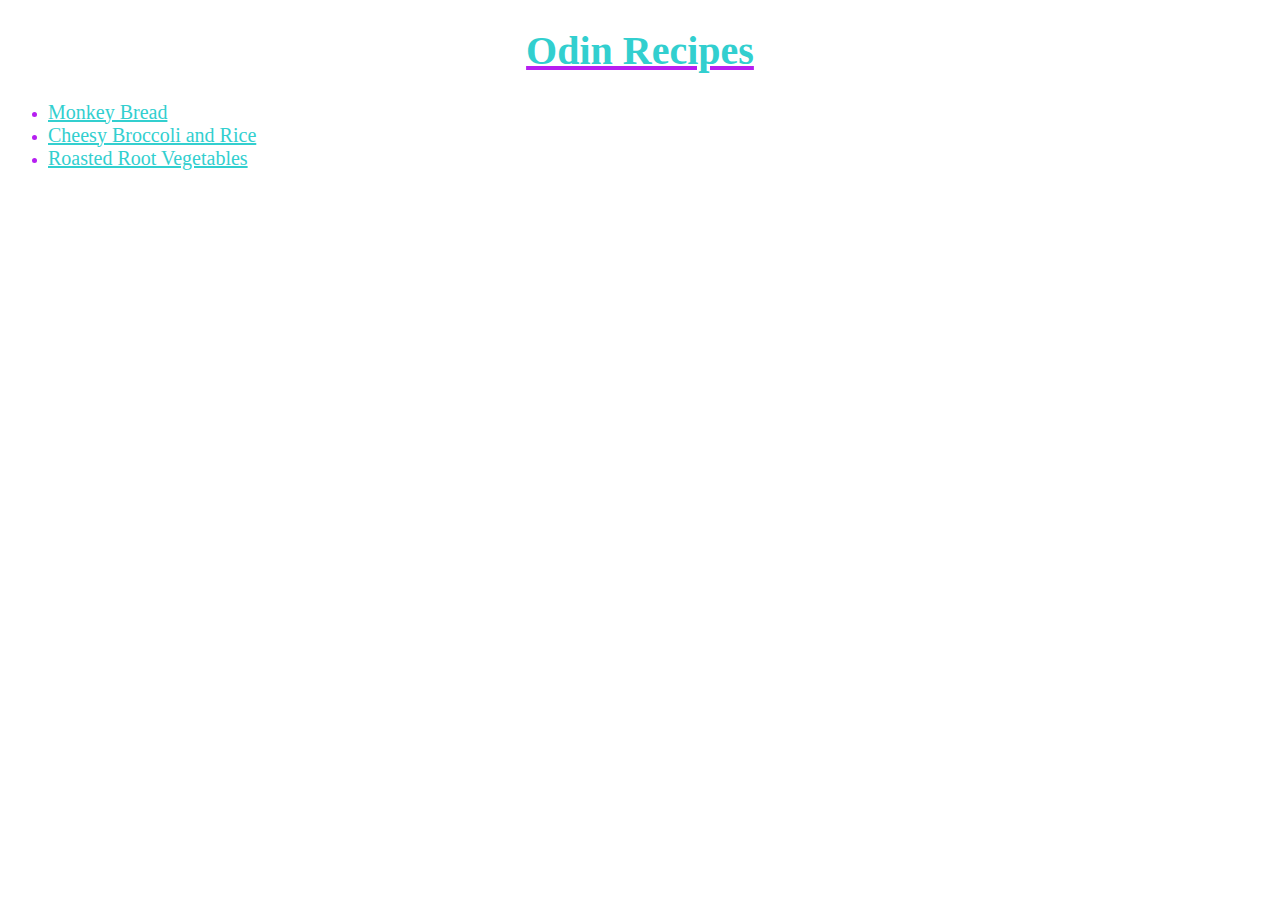
<file: index.html>
<!DOCTYPE html>
<html>
    <head>
        <title>Odin Recipe Site</title>
        <link rel="stylesheet" href="styles.css">
        <meta charset="UTF-8">
    </head>
    <body>
        <h1>Odin Recipes</h1>
        <!--Recipe list-->
        <ul>
            <li><a href="./recipes/monkeybread.html">Monkey Bread</a></li>
            <li><a href="./recipes/cheesybroccolirice.html">Cheesy Broccoli and Rice</a></li>
            <li><a href="./recipes/roastedveg.html">Roasted Root Vegetables</a></li>
        </ul>
    </body>
    </html>
</file>
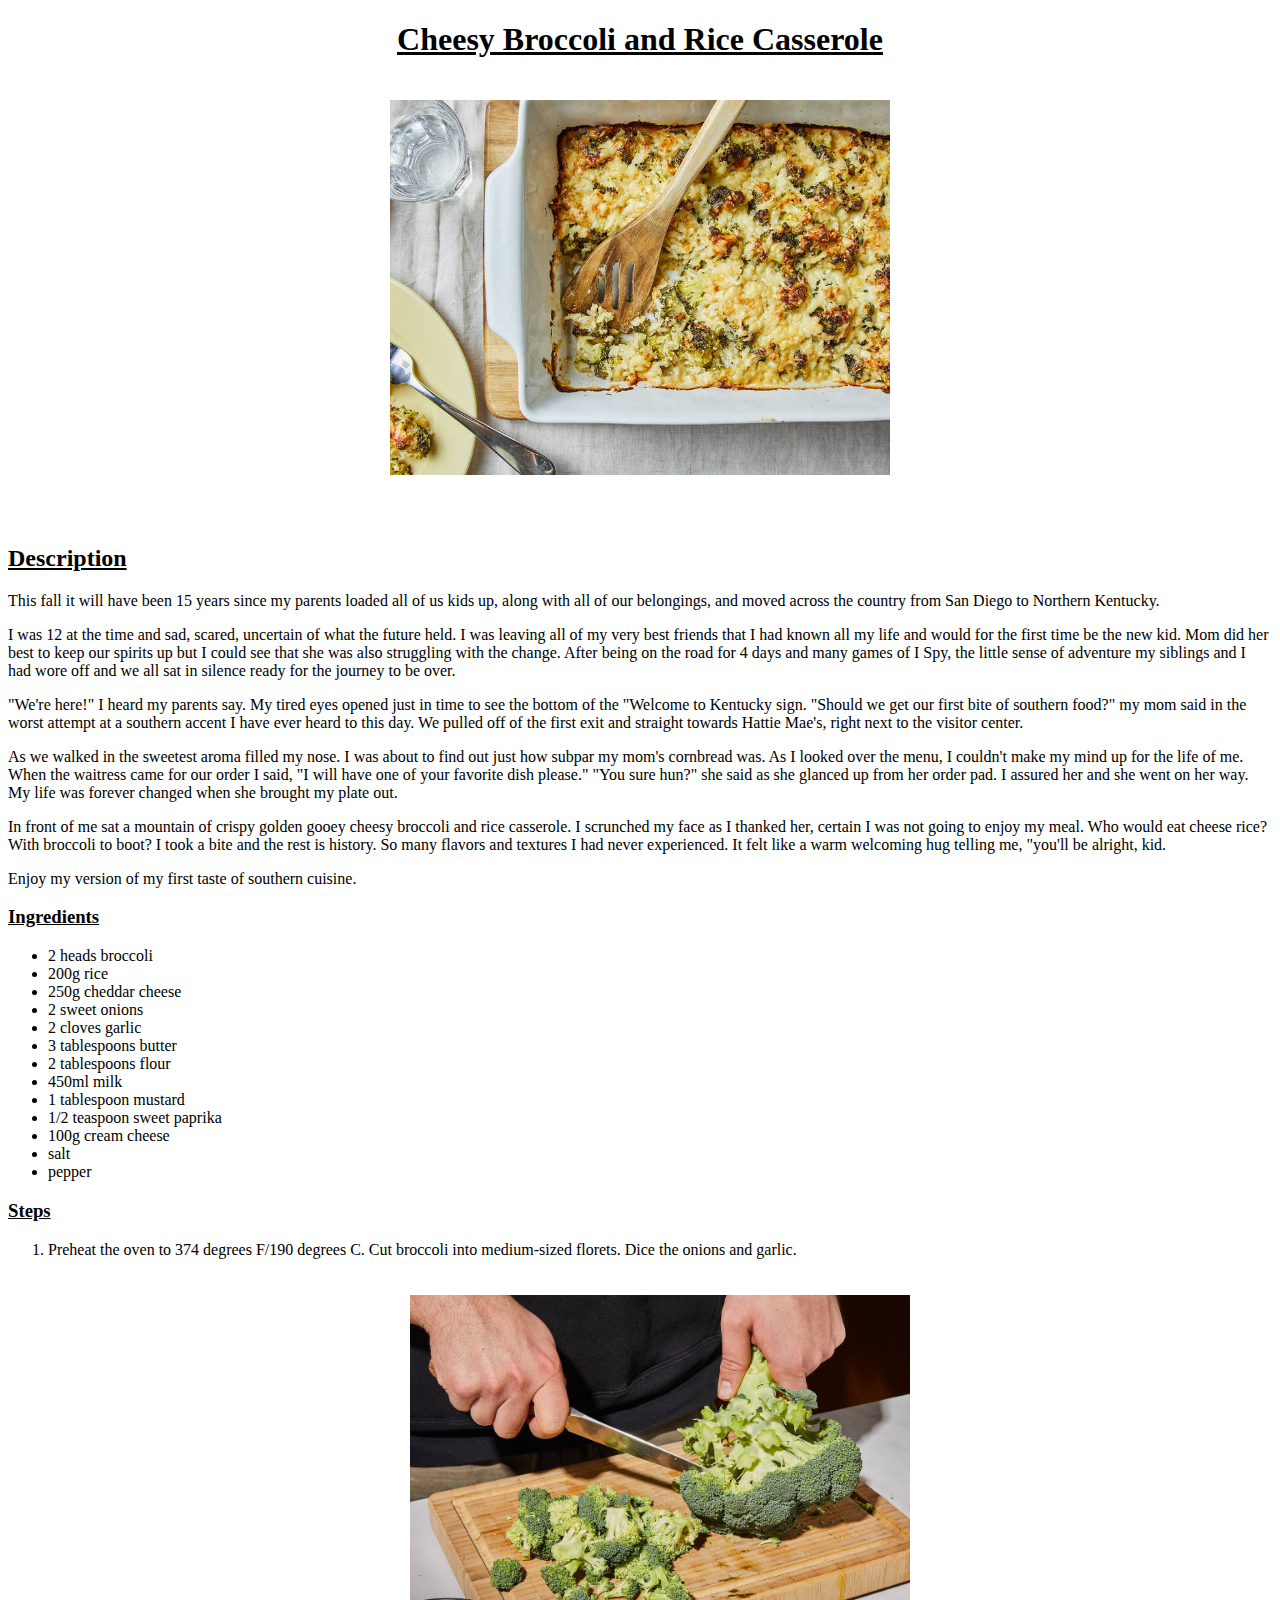
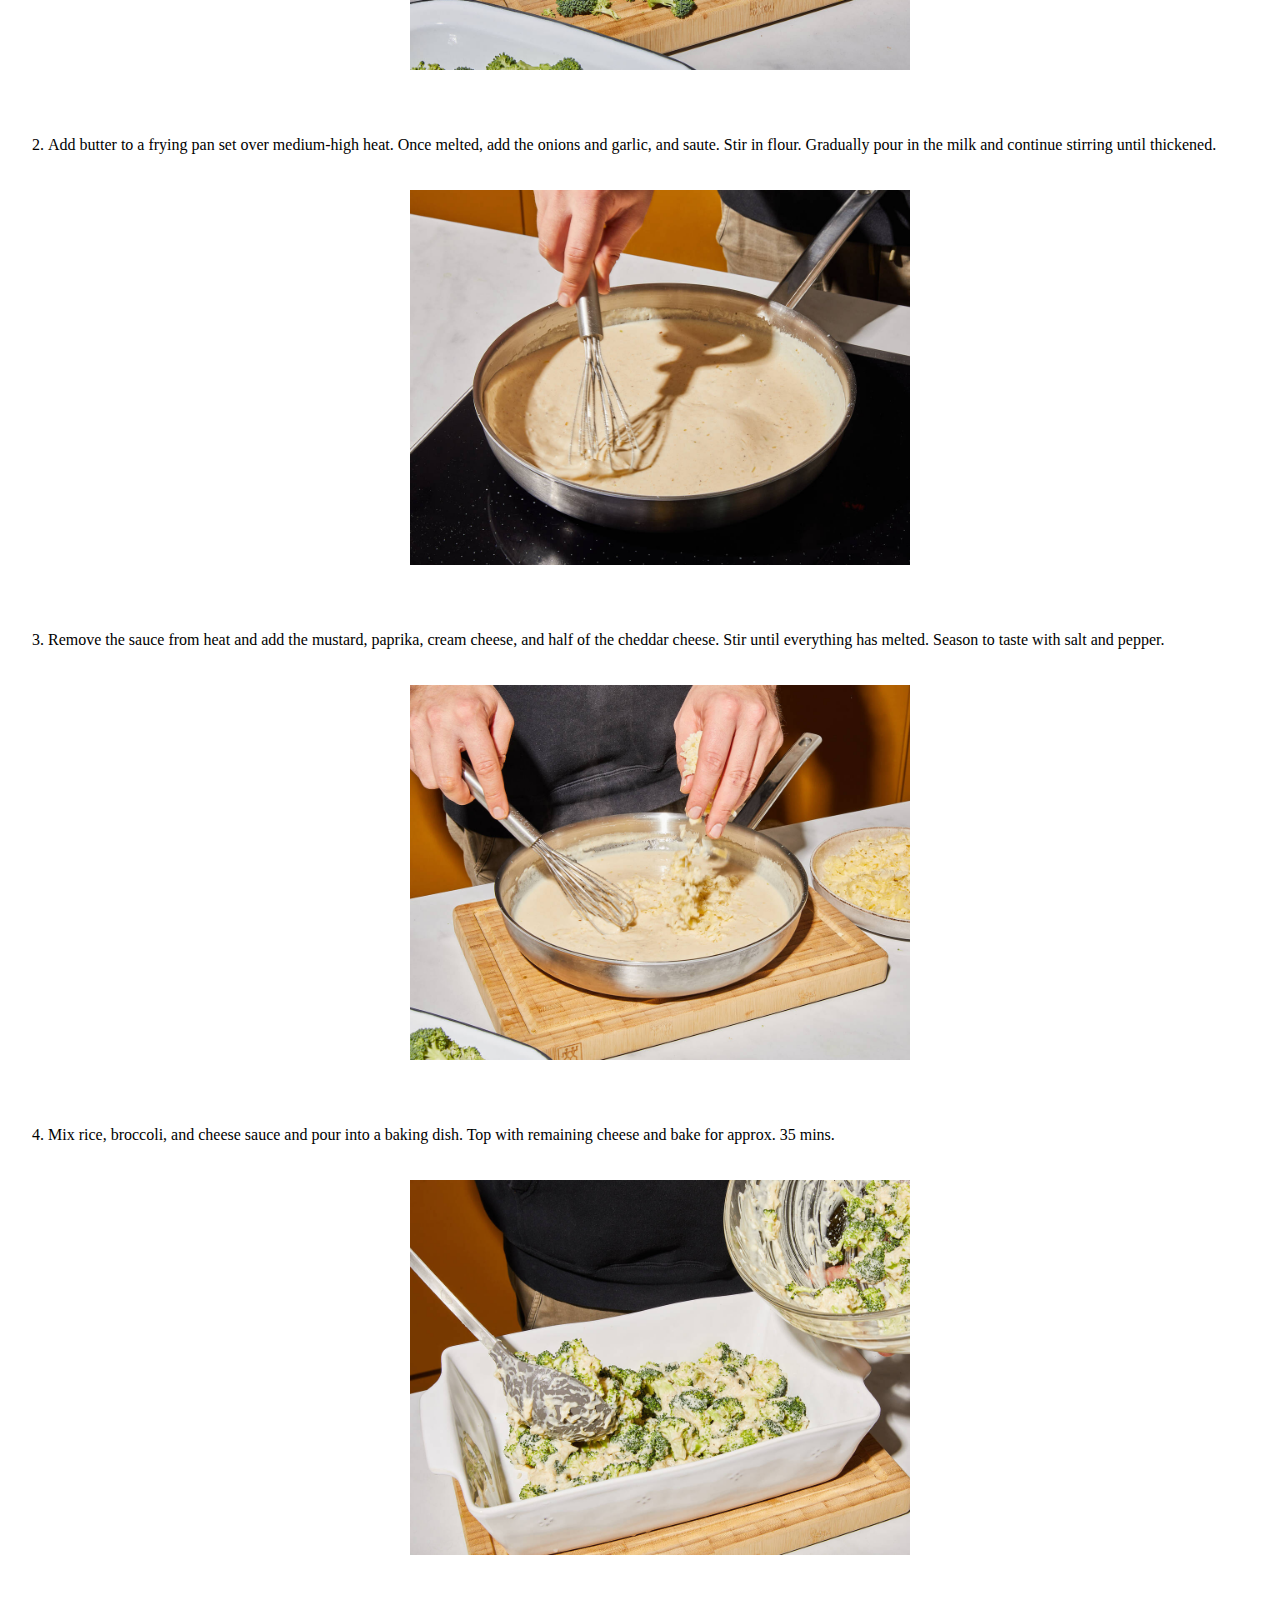
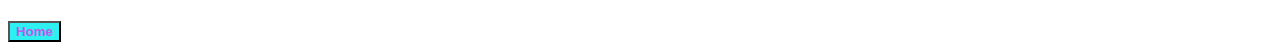
<file: recipes/cheesybroccolirice.html>
<!DOCTYPE html>
<html>
    <head>
        <title>Cheesy Broccoli and Rice Casserole|Odin Recipe Site</title>
        <meta charset="UTF-8">
        <link rel="stylesheet" href="./brocc_styles.css">
    </head>
    <body>
        <!--Start of recipe-->
        <h1 id="sec-header">Cheesy Broccoli and Rice Casserole</h1>
        <img src="../images/brocpic.jpeg" alt="Casserole dish with crispy golden cheesy broccoli rice. Wooden spoon sitting where a scoop was taken out">

        <!--Description/Backstory-->
        <h2 id="sec-header">Description</h2>
        <p>This fall it will have been 15 years since my parents loaded all of us kids up, along with all of our belongings, and moved across the country from San Diego to Northern Kentucky.</p>
        <p>I was 12 at the time and sad, scared, uncertain of what the future held. I was leaving all of my very best friends that I had known all my life and would for the first time be the new kid.
            Mom did her best to keep our spirits up but I could see that she was also struggling with the change. After being on the road for 4 days and many games of I Spy, the little sense of adventure
            my siblings and I had wore off and we all sat in silence ready for the journey to be over.</p>
        <p>"We're here!" I heard my parents say. My tired eyes opened just in time to see the bottom of the "Welcome to Kentucky sign. "Should we get our first bite of southern food?" my mom said in the 
            worst attempt at a southern accent I have ever heard to this day. We pulled off of the first exit and straight towards Hattie Mae's, right next to the visitor center.</p>
        <p>As we walked in the sweetest aroma filled my nose. I was about to find out just how subpar my mom's cornbread was. As I looked over the menu, I couldn't make my mind up for the life of me. 
            When the waitress came for our order I said, "I will have one of your favorite dish please." "You sure hun?" she said as she glanced up from her order pad. I assured her and she went on her way.
            My life was forever changed when she brought my plate out.</p>
        <p>In front of me sat a mountain of crispy golden gooey cheesy broccoli and rice casserole. I scrunched my face as I thanked her, certain I was not going to enjoy my meal. Who would eat cheese rice?
            With broccoli to boot? I took a bite and the rest is history. So many flavors and textures I had never experienced. It felt like a warm welcoming hug telling me, "you'll be alright, kid.</p>
        <p>Enjoy my version of my first taste of southern cuisine.</p>

        <!--Ingredients-->
        <h3 id="sec-header">Ingredients</h2>
        <ul>
            <li>2 heads broccoli</li>
            <li>200g rice</li>
            <li>250g cheddar cheese</li>
            <li>2 sweet onions</li>
            <li>2 cloves garlic</li>
            <li>3 tablespoons butter</li>
            <li>2 tablespoons flour</li>
            <li>450ml milk</li>
            <li>1 tablespoon mustard</li>
            <li>1/2 teaspoon sweet paprika</li>
            <li>100g cream cheese</li>
            <li>salt</li>
            <li>pepper</li>
        </ul>

        <!--Steps-->
        <h3 id="sec-header">Steps</h3>
        <ol>
            <li><p>Preheat the oven to 374 degrees F/190 degrees C. Cut broccoli into medium-sized florets. Dice the onions and garlic.</p>
            <img src="../images/broc1.jpeg" alt="Chopping broccoli on cutting board"></li>
            <li><p>Add butter to a frying pan set over medium-high heat. Once melted, add the onions and garlic, and saute. Stir in flour. Gradually pour in the milk and continue stirring until thickened.</p>
            <img src="../images/broc2.jpeg" alt="Whisking roux in pan"></li>
            <li><p>Remove the sauce from heat and add the mustard, paprika, cream cheese, and half of the cheddar cheese. Stir until everything has melted. Season to taste with salt and pepper.</p>
            <img src="../images/broc3.jpeg" alt="Sprinkling cheese into roux while whisking."></li>
            <li><p>Mix rice, broccoli, and cheese sauce and pour into a baking dish. Top with remaining cheese and bake for approx. 35 mins. </p>
            <img src="../images/broc4.jpeg" alt="Spooning cheesy broccoli and rice mix into casserole dish."></li>
        </ol>
        <a href="../index.html"><button>Home</button></a>
    </body>
</html>
</file>
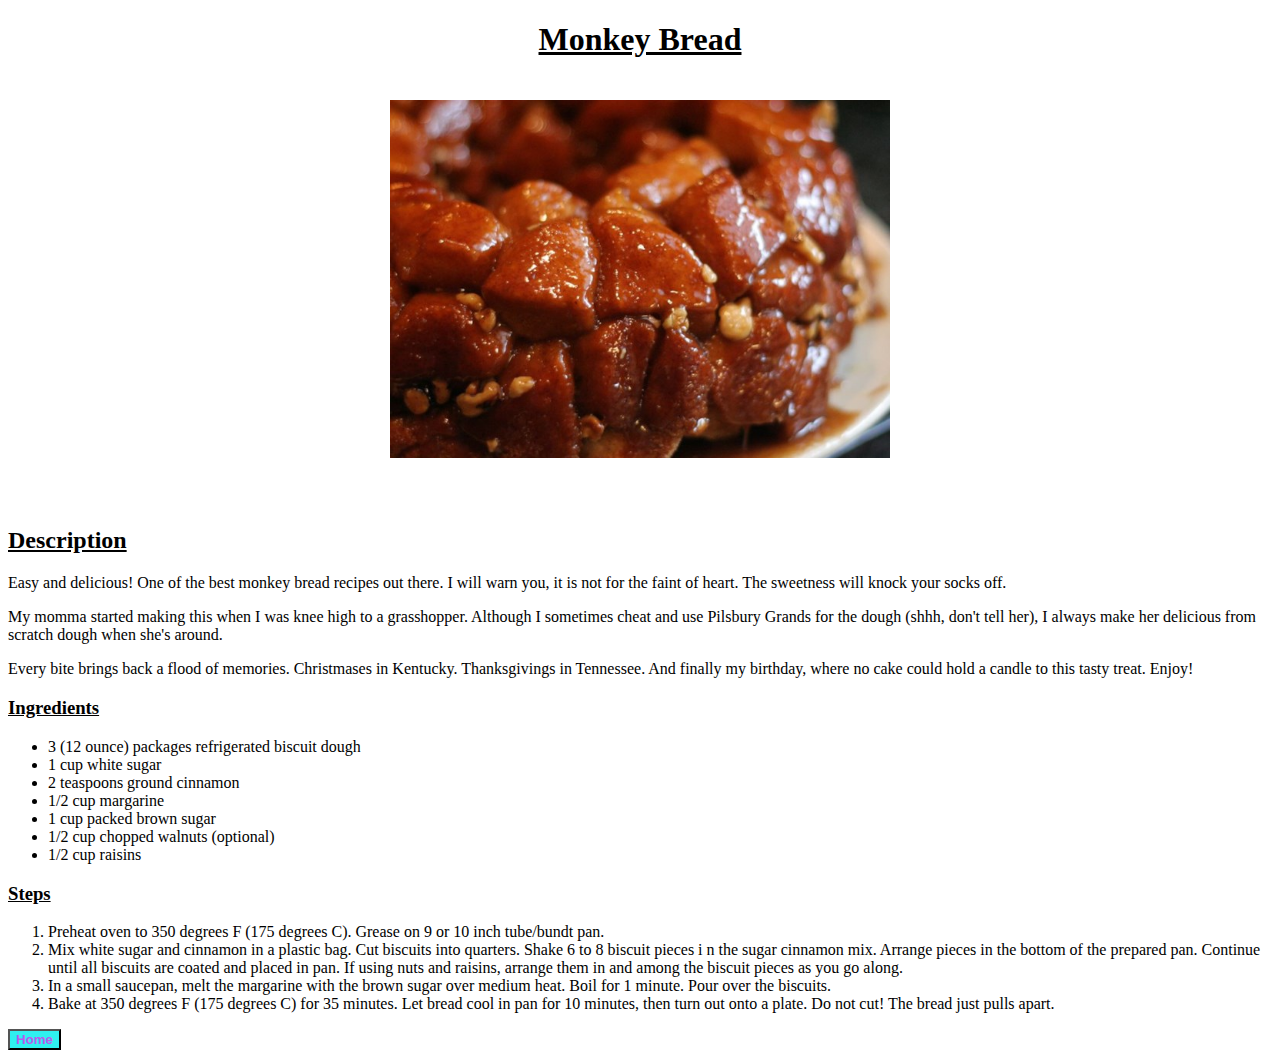
<file: recipes/monkeybread.html>
<!DOCTYPE html>
<html>
    <head>
        <title>Monkey Bread|Odin Recipe Site</title>
        <meta charset="UTF-8">
        <link rel="stylesheet" href="./bread_styles.css">
    </head>
    <body>
        <!--Start of recipe-->
        <h1 id="sec-header">Monkey Bread</h1>
        <img src="../images/mbpic.jpeg" alt="Delicious sweet and gooey monkey bread">
        
        <!--Description/Backstory-->
        <h2 id="sec-header">Description</h2>
        <p>Easy and delicious! One of the best monkey bread recipes out there. I will warn you, it is not for the faint of heart. The sweetness will knock your socks off.</p>
        <p>My momma started making this when I was knee high to a grasshopper. Although I sometimes cheat and use Pilsbury Grands for the dough (shhh, don't tell her), 
            I always make her delicious from scratch dough when she's around. </p>
        <p>Every bite brings back a flood of memories. Christmases in Kentucky. Thanksgivings in Tennessee. And finally my birthday, 
            where no cake could hold a candle to this tasty treat. Enjoy!</p>

        <!--Ingredients-->
        <h3 id="sec-header">Ingredients</h3>
        <ul>
            <li>3 (12 ounce) packages refrigerated biscuit dough</li>
            <li>1 cup white sugar</li>
            <li>2 teaspoons ground cinnamon</li>
            <li>1/2 cup margarine</li>
            <li>1 cup packed brown sugar</li>
            <li>1/2 cup chopped walnuts (optional)</li>
            <li>1/2 cup raisins</li>
        </ul>

        <!--Steps-->
        <h3 id="sec-header">Steps</h3>
        <ol>
            <li>Preheat oven to 350 degrees F (175 degrees C). Grease on 9 or 10 inch tube/bundt pan.</li>
            <li>Mix white sugar and cinnamon in a plastic bag. Cut biscuits into quarters. Shake 6 to 8 biscuit pieces i
                n the sugar cinnamon mix. Arrange pieces in the bottom of the prepared pan. Continue until all biscuits are coated and placed in pan. 
            If using nuts and raisins, arrange them in and among the biscuit pieces as you go along.</li>
            <li>In a small saucepan, melt the margarine with the brown sugar over medium heat. Boil for 1 minute. Pour over the biscuits.</li>
            <li>Bake at 350 degrees F (175 degrees C) for 35 minutes. Let bread cool in pan for 10 minutes, then turn out onto a plate. 
                Do not cut! The bread just pulls apart.</li>
        </ol>
        <a href="../index.html"><button>Home</button></a>
    </body>
</html>
</file>
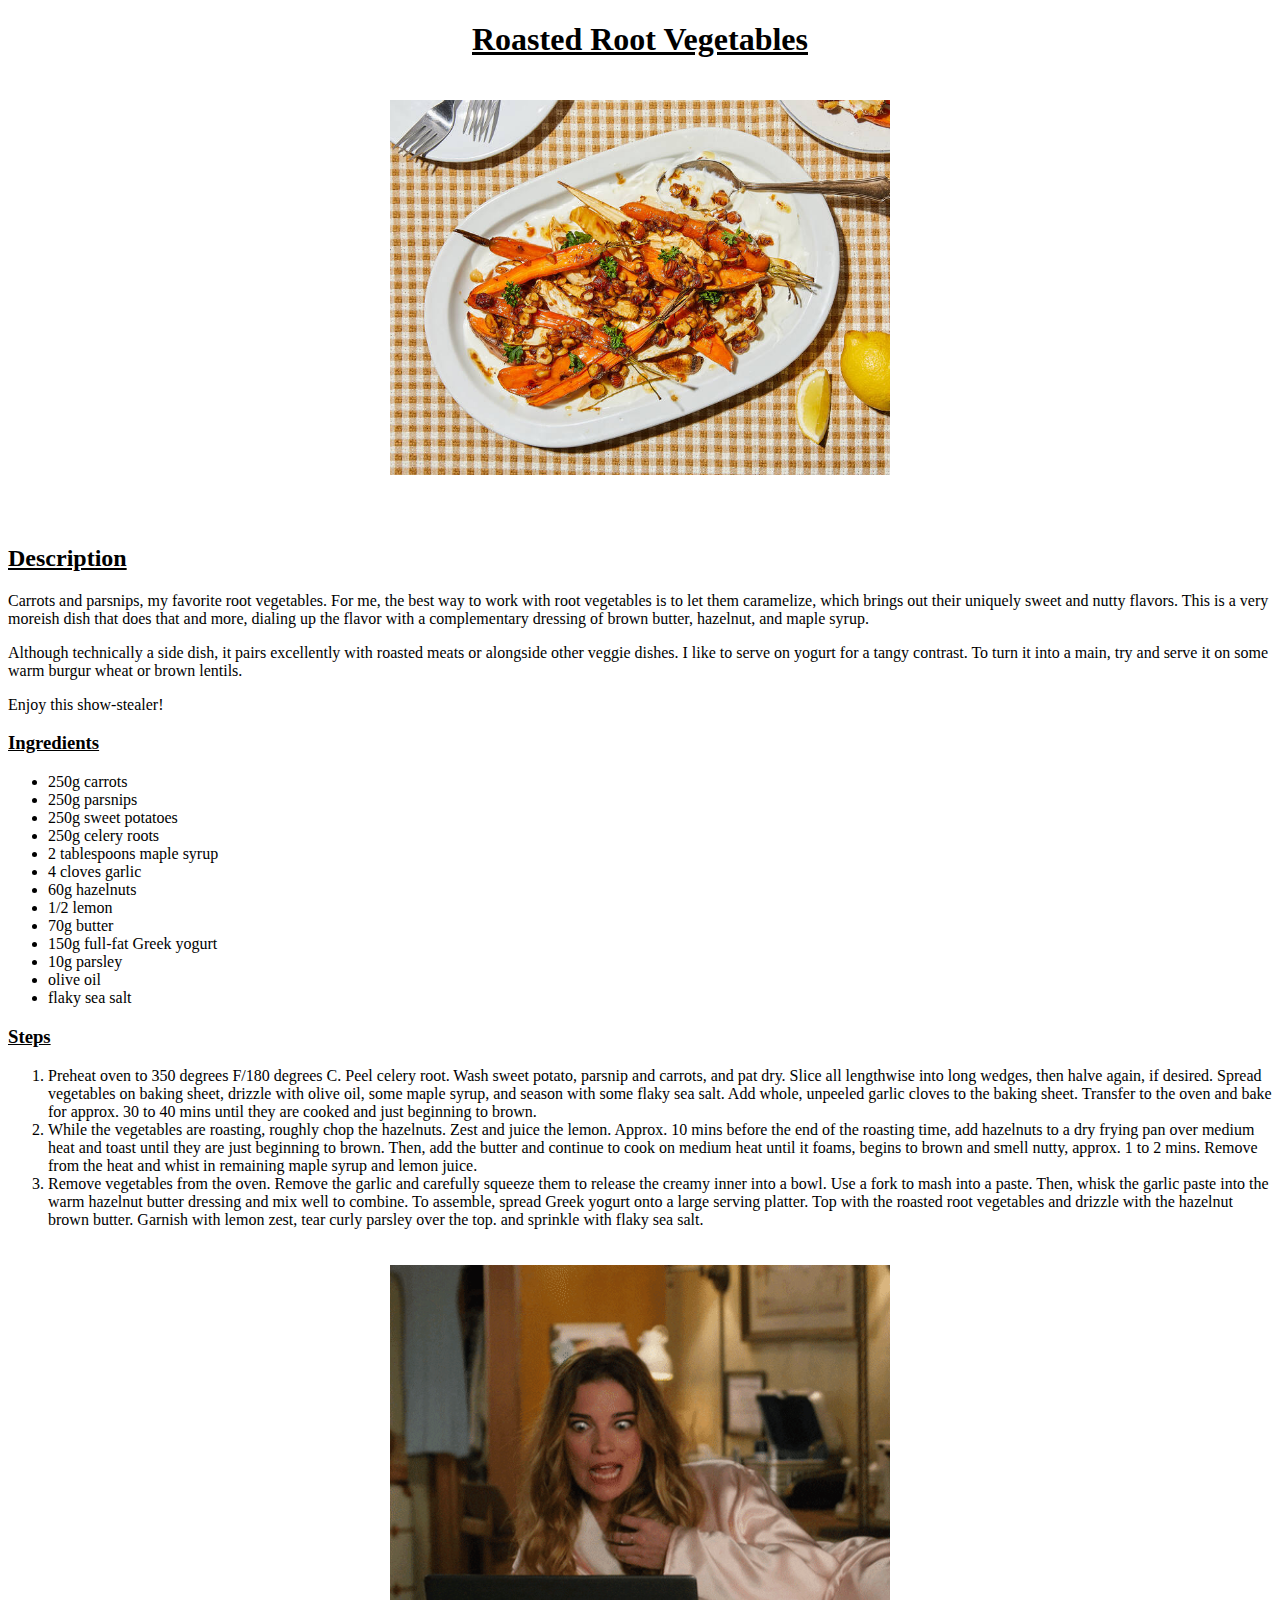
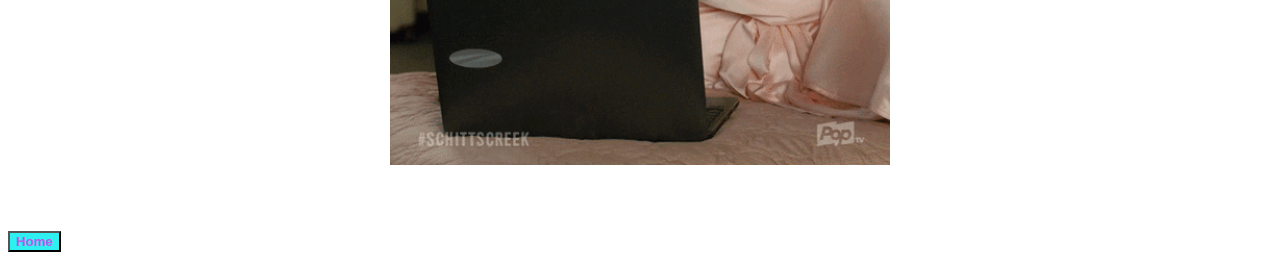
<file: recipes/roastedveg.html>
<!DOCTYPE html>
<html>
    <head>
        <title>Roasted Root Vegetables|Odin Recipe Site</title>
        <meta charset="UTF-8">
        <link rel="stylesheet" href="./veg_styles.css">
    </head>
    <!--Start of recipe-->
    <body>
        <h1 id="sec-header">Roasted Root Vegetables</h1>
        <img src="../images/rootvegpic.jpeg" alt="White serving platter with hazelnut topped roasted carrots and parsnips on a bed of greek yogurt">

        <!--Description/Backstory-->
        <h2 id="sec-header">Description</h2>
        <p>Carrots and parsnips, my favorite root vegetables. For me, the best way to work with root vegetables is to let them caramelize, which brings out their uniquely sweet and nutty flavors.
            This is a very moreish dish that does that and more, dialing up the flavor with a complementary dressing of brown butter, hazelnut, and maple syrup.</p>
        <p>Although technically a side dish, it pairs excellently with roasted meats or alongside other veggie dishes. I like to serve on yogurt for a tangy contrast. To turn it into a main, 
            try and serve it on some warm burgur wheat or brown lentils.</p>
        <p>Enjoy this show-stealer!</p>

        <!--Ingredients-->
        <h3 id="sec-header">Ingredients</h3>
        <ul>
            <li>250g carrots</li>
            <li>250g parsnips</li>
            <li>250g sweet potatoes</li>
            <li>250g celery roots</li>
            <li>2 tablespoons maple syrup</li>
            <li>4 cloves garlic</li>
            <li>60g hazelnuts</li>
            <li>1/2 lemon</li>
            <li>70g butter</li>
            <li>150g full-fat Greek yogurt</li>
            <li>10g parsley</li>
            <li>olive oil</li>
            <li>flaky sea salt</li>
        </ul>

        <!--Steps-->
        <h3 id="sec-header">Steps</h3>
        <ol>
            <li>Preheat oven to 350 degrees F/180 degrees C. Peel celery root. Wash sweet potato, parsnip and carrots, and pat dry. Slice all lengthwise into long wedges, then halve again, if desired. 
                Spread vegetables on baking sheet, drizzle with olive oil, some maple syrup, and season with some flaky sea salt. Add whole, unpeeled garlic cloves to the baking sheet. Transfer to the 
                oven and bake for approx. 30 to 40 mins until they are cooked and just beginning to brown.</li>
            <li>While the vegetables are roasting, roughly chop the hazelnuts. Zest and juice the lemon. Approx. 10 mins before the end of the roasting time, add hazelnuts to a dry frying pan over 
                medium heat and toast until they are just beginning to brown. Then, add the butter and continue to cook on medium heat until it foams, begins to brown and smell nutty, approx. 1 to 2 mins. 
                Remove from the heat and whist in remaining maple syrup and lemon juice.</li>
            <li>Remove vegetables from the oven. Remove the garlic and carefully squeeze them to release the creamy inner into a bowl. Use a fork to mash into a paste. Then, whisk the garlic paste into 
                the warm hazelnut butter dressing and mix well to combine. To assemble, spread Greek yogurt onto a large serving platter. Top with the roasted root vegetables and drizzle with the hazelnut 
                brown butter. Garnish with lemon zest, tear curly parsley over the top. and sprinkle with flaky sea salt.</li>
        </ol>
        <p><img src="../images/schitt.gif" alt="Gif of Alexis from Schitt's Creek saying yum to computer"></p>
        <a href="../index.html"><button>Home</button></a>
    </body>
</html>
</file>
<file: styles.css>
h1 {
    color: #32cfcf;
    text-decoration: underline;
    text-decoration-color: #b61ff1;
    text-align: center;
    font-family: cursive, Verdana, 'Times New Roman', sans-serif;
    font-size: 40px;
}

li {
    color: #b61ff1;
}

a {
    color: #32cfcf;
    font-family: Verdana, 'Times New Roman', sans-serif;
    font-size: 20px;
}
</file>
<file: recipes/brocc_styles.css>
h1 {
    text-align: center;
}

img {
    margin-left: auto;
    margin-right: auto;
    height: auto;
    width: 500px;
    display: block;
    padding-top: 20px;
    padding-bottom: 50px;
}

#sec-header {
    font-family: Verdana, 'Times New Roman', sans-serif;
    text-decoration: underline;
}

p,
li {
    font-family: Verdana, 'Times New Roman', sans-serif;
}

button {
    background-color: #2ff0f0;
    color: #b85bee;
    font-weight: bold;
}
</file>
<file: recipes/bread_styles.css>
h1 {
    text-align: center;
}

img {
    margin-left: auto;
    margin-right: auto;
    height: auto;
    width: 500px;
    display: block;
    padding-top: 20px;
    padding-bottom: 50px;
}

#sec-header {
    font-family: Verdana, 'Times New Roman', sans-serif;
    text-decoration: underline;
}

p,
li {
    font-family: Verdana, 'Times New Roman', sans-serif;
}

button {
    background-color: #2ff0f0;
    color: #b85bee;
    font-weight: bold;
}
</file>
<file: recipes/veg_styles.css>
h1 {
    text-align: center;
}

img {
    margin-left: auto;
    margin-right: auto;
    height: auto;
    width: 500px;
    display: block;
    padding-top: 20px;
    padding-bottom: 50px;
}

#sec-header {
    font-family: Verdana, 'Times New Roman', sans-serif;
    text-decoration: underline;
}

p,
li {
    font-family: Verdana, 'Times New Roman', sans-serif;
}

button {
    background-color: #2ff0f0;
    color: #b85bee;
    font-weight: bold;
}
</file>
